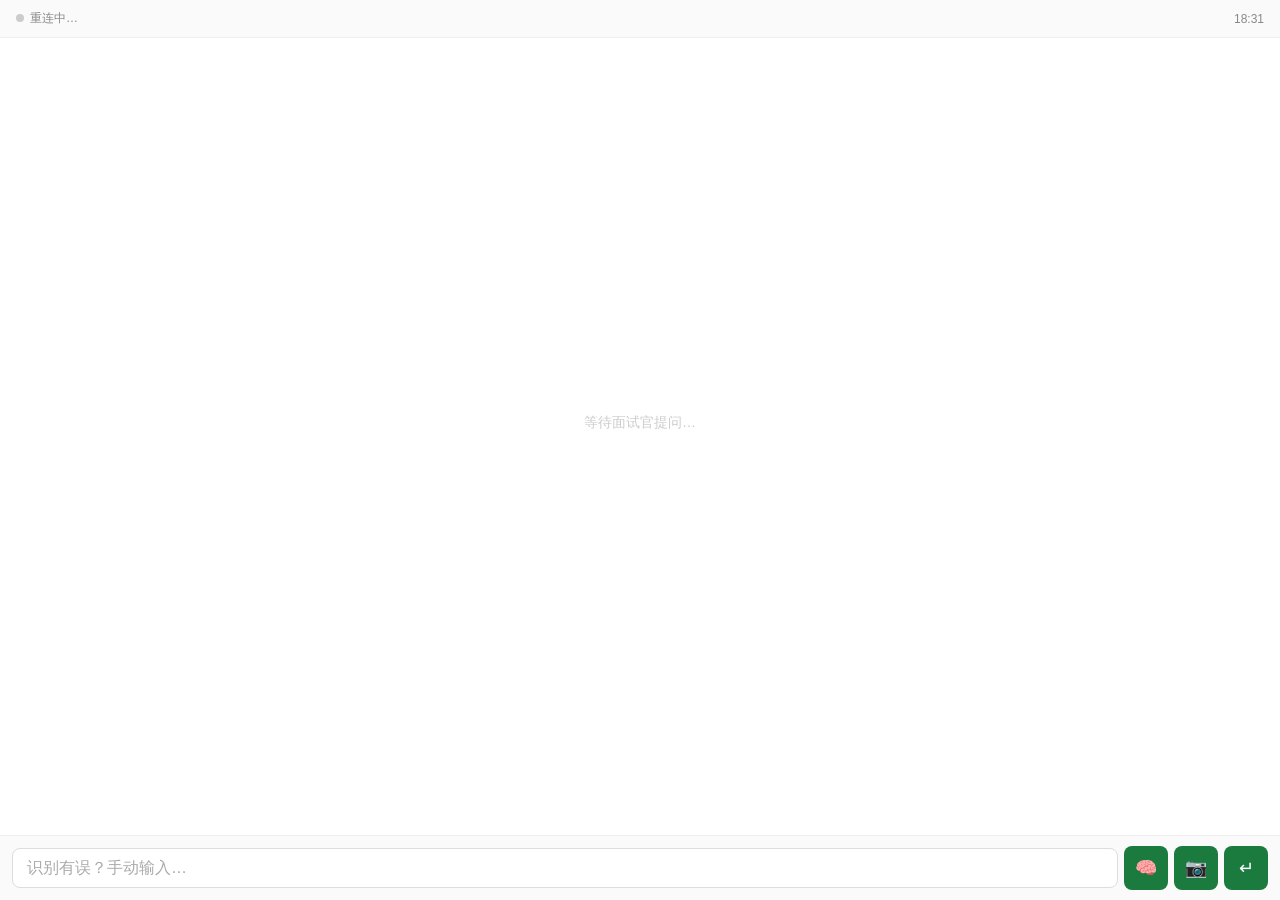
<file: web/mobile/index.html>
<!DOCTYPE html>
<html lang="zh">
<head>
<meta charset="UTF-8">
<meta name="viewport" content="width=device-width, initial-scale=1.0, maximum-scale=1.0, user-scalable=no, viewport-fit=cover">
<meta name="apple-mobile-web-app-capable" content="yes">
<meta name="apple-mobile-web-app-status-bar-style" content="black-translucent">
<title>Notes</title>
<style>
* { margin: 0; padding: 0; box-sizing: border-box; -webkit-tap-highlight-color: transparent; }
html, body {
  height: 100%;
  background: #ffffff;
  color: #222;
  font-family: -apple-system, 'PingFang SC', sans-serif;
  overflow: hidden;
  overscroll-behavior: none;
}
body {
  display: flex;
  flex-direction: column;
  padding: env(safe-area-inset-top) 0 env(safe-area-inset-bottom) 0;
}

.status-bar {
  padding: 10px 16px;
  font-size: 12px;
  color: #888;
  display: flex;
  justify-content: space-between;
  align-items: center;
  border-bottom: 1px solid #eee;
  flex-shrink: 0;
  background: #fafafb;
}
.dot {
  display: inline-block;
  width: 8px; height: 8px;
  border-radius: 50%;
  background: #ccc;
  margin-right: 6px;
  transition: background 0.3s;
}
.dot.on { background: #1b7a3e; box-shadow: 0 0 6px #1b7a3e; }

.content {
  flex: 1;
  overflow-y: auto;
  padding: 16px;
  -webkit-overflow-scrolling: touch;
  background: #fff;
}

.empty {
  color: #ccc;
  font-size: 14px;
  text-align: center;
  margin-top: 40vh;
}

/* ================= 多问答面板 ================= */
.qa-panel {
  margin-bottom: 24px;
  padding-bottom: 24px;
  border-bottom: 1px dashed #eee;
}
.qa-panel:last-child {
  border-bottom: none;
  margin-bottom: 0;
}

.question {
  font-size: 15px;
  color: #1a4a8c;
  line-height: 1.5;
  margin-bottom: 12px;
  padding-left: 10px;
  border-left: 3px solid #1a4a8c;
  font-weight: bold;
}

/* 思考框 */
.thinking-box {
  background: #f8f8fa;
  border: 1px solid #e5e5e8;
  border-radius: 8px;
  margin-bottom: 14px;
  overflow: hidden;
}
.thinking-header {
  padding: 8px 12px;
  font-size: 12px;
  color: #888;
  display: flex;
  justify-content: space-between;
  align-items: center;
  background: #f2f2f5;
  cursor: pointer;
  user-select: none;
}
.thinking-content {
  padding: 10px 14px;
  font-size: 12px;
  line-height: 1.6;
  color: #666;
  max-height: 200px;
  overflow-y: auto;
  border-top: 1px solid #e5e5e8;
  white-space: pre-wrap;
  font-family: 'SF Mono', Consolas, monospace;
  background: #fff;
}
.thinking-box.collapsed .thinking-content { display: none; }

/* 答案区 */
.answer {
  font-size: 19px;
  line-height: 1.75;
  color: #222;
  white-space: pre-wrap;
  word-break: break-word;
}
.answer.streaming::after {
  content: '▍';
  color: #1b7a3e;
  animation: blink 0.9s infinite;
}
@keyframes blink { 50% { opacity: 0; } }

/* ================= 底部输入区 ================= */
.bottom {
  flex-shrink: 0;
  padding: 10px 12px;
  border-top: 1px solid #eee;
  background: #fafafb;
  display: flex;
  gap: 6px;
  align-items: center;
}
.bottom input[type="text"] {
  flex: 1;
  background: #fff;
  border: 1px solid #ddd;
  border-radius: 8px;
  padding: 10px 14px;
  color: #222;
  font-size: 16px;
  outline: none;
  min-width: 0;
}
.bottom input[type="text"]::placeholder { color: #aaa; }
.bottom input[type="text"]:focus { border-color: #4caf50; }
.bottom button {
  background: #1b7a3e;
  border: none;
  color: #fff;
  width: 44px;
  height: 44px;
  border-radius: 8px;
  font-size: 18px;
  cursor: pointer;
  flex-shrink: 0;
  display: flex;
  align-items: center;
  justify-content: center;
}
.bottom button:active { background: #156632; }
.bottom button.thinking-high { background: #b37700; }

/* ================= 弹窗与动画 ================= */
.toast {
  position: fixed;
  top: 60px;
  left: 50%;
  transform: translateX(-50%);
  background: rgba(0,0,0,0.8);
  color: #fff;
  padding: 10px 20px;
  border-radius: 8px;
  font-size: 14px;
  z-index: 999;
  animation: fadeInOut 2s;
}
@keyframes fadeInOut {
  0% { opacity: 0; }
  15% { opacity: 1; }
  85% { opacity: 1; }
  100% { opacity: 0; }
}

.thinking-sheet {
  position: fixed;
  inset: 0;
  background: rgba(0,0,0,0.4);
  display: none;
  flex-direction: column;
  justify-content: flex-end;
  z-index: 999;
}
.thinking-sheet.show { display: flex; }
.sheet-item {
  display: flex;
  flex-direction: column;
  padding: 18px 24px;
  background: #fff;
  border-top: 1px solid #eee;
  cursor: pointer;
  color: #222;
}
.sheet-item:first-child { border-radius: 16px 16px 0 0; }
.sheet-item:last-child { padding-bottom: calc(18px + env(safe-area-inset-bottom)); }
.sheet-item.active { background: #e8f5ec; }
.sheet-item span { font-size: 16px; margin-bottom: 4px; }
.sheet-item small { font-size: 12px; color: #999; }

/* 滚动条 */
::-webkit-scrollbar { width: 6px; height: 6px; }
::-webkit-scrollbar-thumb { background: #d5d5d8; border-radius: 3px; }
::-webkit-scrollbar-track { background: transparent; }
</style>
</head>
<body>
<div class="status-bar">
  <span><span class="dot" id="dot"></span><span id="status">连接中…</span></span>
  <span id="clock"></span>
</div>

<div class="content" id="content">
  <div class="empty" id="empty">等待面试官提问…</div>
  <!-- 动态面板容器 -->
  <div id="answersContainer"></div>
</div>

<div class="bottom">
  <input type="text" id="manualInput" placeholder="识别有误？手动输入…">
  <button onclick="toggleThinking()" id="thinkingBtn" title="思考模式">🧠</button>
  <button onclick="document.getElementById('cameraInput').click()" title="拍照">📷</button>
  <button onclick="sendManual()" title="发送">↵</button>
</div>
<input type="file" accept="image/*" capture="environment" id="cameraInput" style="display:none">

<div class="thinking-sheet" id="thinkingSheet">
  <div class="sheet-item" data-mode="off">
    <span>⚡ 快速模式</span>
    <small>0.5–1秒，适合常规问答</small>
  </div>
  <div class="sheet-item" data-mode="low">
    <span>🧠 思考模式</span>
    <small>2–4秒，适合技术题</small>
  </div>
  <div class="sheet-item active" data-mode="high">
    <span>🔬 深度思考</span>
    <small>5–15秒，适合代码题、系统设计</small>
  </div>
</div>

<script>
const pin = location.pathname.split('/').pop();
const WS_URL = `ws://${location.host}/ws?pin=${pin}&role=mobile`;

let ws;
let reconnectTimer;
let currentThinkingMode = 'off';
let activeAnswers = {};

let isFirstConnect = true;

function connect() {
  ws = new WebSocket(WS_URL);
  const dot = document.getElementById('dot');
  const status = document.getElementById('status');
  ws.onopen = () => {
    dot.classList.add('on');
    status.textContent = '已连接';
    // ★ 首次连接时拉取当前会话历史；断线重连不重复拉，避免清掉正在生成的面板
    if (isFirstConnect) {
      isFirstConnect = false;
      ws.send(JSON.stringify({ type: 'load_current_history' }));
    }
  };
  ws.onmessage = (e) => handle(JSON.parse(e.data));
  ws.onclose = () => {
    dot.classList.remove('on');
    status.textContent = '重连中…';
    clearTimeout(reconnectTimer);
    reconnectTimer = setTimeout(connect, 1500);
  };
  ws.onerror = () => ws.close();
}

function createPanel(taskId, question) {
  const container = document.getElementById('answersContainer');
  const emptyEl = document.getElementById('empty');
  emptyEl.style.display = 'none';

  const panel = document.createElement('div');
  panel.className = 'qa-panel';
  panel.innerHTML = `
    <div class="question"></div>
    <div class="thinking-box collapsed" style="display:none">
      <div class="thinking-header" onclick="this.parentElement.classList.toggle('collapsed')">
        <span>🧠 思考中…</span>
        <span style="font-size:10px;">▼</span>
      </div>
      <div class="thinking-content"></div>
    </div>
    <div class="answer streaming">生成中...</div>
  `;
  panel.querySelector('.question').textContent = question;
  container.appendChild(panel);

  activeAnswers[taskId] = {
    answerEl: panel.querySelector('.answer'),
    thinkBox: panel.querySelector('.thinking-box'),
    thinkContent: panel.querySelector('.thinking-content'),
    _done: false,
    _timeout: null
  };

  return panel;
}

function renderHistory(messages) {
  const container = document.getElementById('answersContainer');
  const emptyEl = document.getElementById('empty');

  container.innerHTML = '';
  activeAnswers = {};

  // 兼容老数据：没有 scene 字段时按 role 推断
  const getScene = (m) => {
    if (m.scene) return m.scene;
    return (m.role === 'user' || m.role === 'assistant') ? 'prepare' : 'interview';
  };

  let lastPanelTaskId = null;
  let hasContent = false;

  messages.forEach((m, idx) => {
    const scene = getScene(m);
    if (scene !== 'interview') return;

    if (m.role === 'interviewer') {
      hasContent = true;
      const taskId = 'hist_' + idx;
      const panel = createPanel(taskId, m.content);
      panel.querySelector('.answer').classList.remove('streaming');
      panel.querySelector('.answer').textContent = '';
      lastPanelTaskId = taskId;
    } else if (m.role === 'assistant' && lastPanelTaskId) {
      const task = activeAnswers[lastPanelTaskId];
      if (task) {
        task.answerEl.textContent = m.content || '';
        task.answerEl.classList.remove('streaming');
        task._done = true;
        if (m.thinking) {
          task.thinkBox.style.display = 'block';
          task.thinkContent.textContent = m.thinking;
          task.thinkBox.classList.add('collapsed');
          const header = task.thinkBox.querySelector('.thinking-header');
          if (header) {
            header.innerHTML = `<span>🧠 已完成思考（点击展开）</span><span style="font-size:10px;">▼</span>`;
          }
        }
      }
      lastPanelTaskId = null;
    }
  });

  emptyEl.style.display = hasContent ? 'none' : 'block';

  setTimeout(() => {
    const content = document.getElementById('content');
    content.scrollTop = content.scrollHeight;
  }, 100);
}

function handle(data) {
  switch (data.type) {
    case 'new_question': {
      createPanel(data.task_id, data.text);
      setTimeout(() => {
        document.getElementById('content').scrollTop = document.getElementById('content').scrollHeight;
      }, 50);
      break;
    }

    case 'history_loaded': {
      renderHistory(data.messages || []);
      break;
    }

    case 'session_reset': {
      document.getElementById('answersContainer').innerHTML = '';
      activeAnswers = {};
      document.getElementById('empty').style.display = 'block';
      break;
    }

    case 'thinking_chunk': {
      const task = activeAnswers[data.task_id];
      if (task) {
        task.thinkBox.style.display = 'block';
        task.thinkContent.textContent = data.text;
      }
      break;
    }

    case 'answer_chunk': {
      const task = activeAnswers[data.task_id];
      if (task) {
        task.answerEl.textContent = data.text;
        task.answerEl.style.color = '#222'; // 恢复正常颜色
        
        // 如果开始输出正文，折叠思考框
        if (data.text.length > 0) {
          task.thinkBox.classList.add('collapsed');
          const header = task.thinkBox.querySelector('.thinking-header');
          if (header) {
            // ★ 修复箭头消失：替换 innerHTML，保留 ▼ 符号
            header.innerHTML = `<span>🧠 已完成思考（点击展开）</span><span style="font-size:10px;">▼</span>`;
          }
        }
        
        // 保持滚动条在底部
        const contentArea = document.getElementById('content');
        // 只有当用户原本就在底部附近时才自动滚动，避免用户往回看旧内容时被强行拉到底
        if (contentArea.scrollHeight - contentArea.scrollTop - contentArea.clientHeight < 100) {
          contentArea.scrollTop = contentArea.scrollHeight;
        }
      }
      break;
    }

    case 'answer_done': {
      const task = activeAnswers[data.task_id];
      if (task) {
        task._done = true;
        if (task._timeout) clearTimeout(task._timeout);
        task.answerEl.classList.remove('streaming');
      }
      break;
    }

    case 'answer_error': {
      const task = activeAnswers[data.task_id];
      if (task) {
        task._done = true;
        if (task._timeout) clearTimeout(task._timeout);
        task.answerEl.textContent = '⚠ ' + data.message;
        task.answerEl.classList.remove('streaming');
      }
      break;
    }

    case 'answer_cancelled': {
      const task = activeAnswers[data.task_id];
      if (task) {
        task._done = true;
        if (task._timeout) clearTimeout(task._timeout);
        task.answerEl.textContent = '⛔ 已取消（并发过多）';
        task.answerEl.classList.remove('streaming');
      }
      break;
    }
  }
}

function sendManual() {
  const input = document.getElementById('manualInput');
  const text = input.value.trim();
  if (!text || !ws || ws.readyState !== 1) return;

  ws.send(JSON.stringify({
    type: 'manual_question',
    text: text,
    thinking_mode: currentThinkingMode
  }));
  input.value = '';
  input.blur();
}

// 思考模式
function toggleThinking() {
  document.getElementById('thinkingSheet').classList.add('show');
}
document.querySelectorAll('.sheet-item').forEach(item => {
  item.onclick = () => {
    currentThinkingMode = item.dataset.mode;
    document.querySelectorAll('.sheet-item').forEach(i => i.classList.remove('active'));
    item.classList.add('active');

    if (ws && ws.readyState === 1) {
      ws.send(JSON.stringify({
        type: 'set_thinking',
        mode: currentThinkingMode,
        scope: 'code'
      }));
    }

    const btn = document.getElementById('thinkingBtn');
    btn.textContent = currentThinkingMode === 'high' ? '🔬' : '🧠';
    btn.classList.toggle('thinking-high', currentThinkingMode === 'high');

    document.getElementById('thinkingSheet').classList.remove('show');
  };
});
document.getElementById('thinkingSheet').onclick = (e) => {
  if (e.target.id === 'thinkingSheet') e.target.classList.remove('show');
};

// 拍照上传
document.getElementById('cameraInput').addEventListener('change', async (e) => {
  const file = e.target.files[0];
  if (!file) return;

  showToast(currentThinkingMode === 'high' ? '深度思考中…' : '识别中…');

  try {
    const compressed = await compressImage(file, 1600, 0.8);
    const form = new FormData();
    form.append('file', compressed, 'photo.jpg');

    const url = `/vision/upload?thinking_mode=${currentThinkingMode}`;
    const res = await fetch(url, { method: 'POST', body: form });
    const data = await res.json();
    if (data.status !== 'ok') showToast(data.message || '识别失败');
  } catch (err) {
    showToast('上传失败');
  }
  e.target.value = '';
});

function compressImage(file, maxDim, quality) {
  return new Promise((resolve) => {
    const reader = new FileReader();
    reader.onload = (e) => {
      const img = new Image();
      img.onload = () => {
        const canvas = document.createElement('canvas');
        let { width, height } = img;
        if (width > maxDim || height > maxDim) {
          const r = Math.min(maxDim / width, maxDim / height);
          width *= r;
          height *= r;
        }
        canvas.width = width;
        canvas.height = height;
        canvas.getContext('2d').drawImage(img, 0, 0, width, height);
        canvas.toBlob((blob) => {
          resolve(new File([blob], 'photo.jpg', { type: 'image/jpeg' }));
        }, 'image/jpeg', quality);
      };
      img.src = e.target.result;
    };
    reader.readAsDataURL(file);
  });
}

function showToast(msg) {
  const toast = document.createElement('div');
  toast.className = 'toast';
  toast.textContent = msg;
  document.body.appendChild(toast);
  setTimeout(() => toast.remove(), 2000);
}

setInterval(() => {
  const d = new Date();
  document.getElementById('clock').textContent =
    `${d.getHours().toString().padStart(2,'0')}:${d.getMinutes().toString().padStart(2,'0')}`;
}, 1000);

setInterval(() => {
  if (ws && ws.readyState === 1) ws.send(JSON.stringify({ type: 'ping' }));
}, 5000);

connect();
</script>
</body>
</html>
</file>
